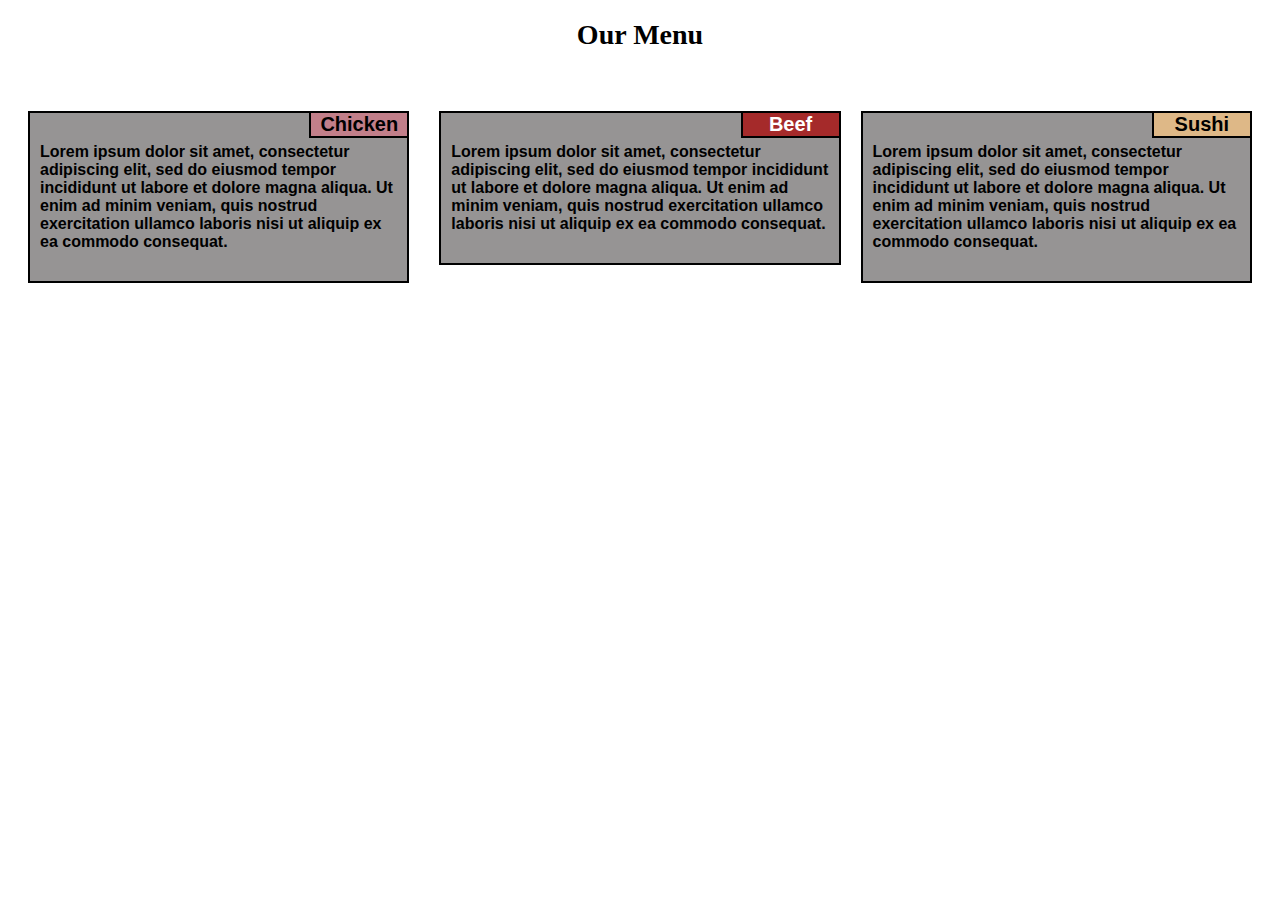
<file: site/module2-solution/index.html>
<!DOCTYPE html>
<html> 
    <head>
        <meta charset="utf-8">
        <meta name="viewport" content="width=device-width, initial-scale=1">
        <title> Our Menu</title>
        <link rel="stylesheet" type="text/css" href="css/Indexstyle.css">
    </head> 

    <body>
        <h1>Our Menu</h1>
        
        <div class="row"> 

            <div class="col-lg-4 col-md-6 col-sm-12">
             <section id = "First_section">
                <p id="Chicken">Chicken</p> 
                    <p>
                    Lorem ipsum dolor sit amet, consectetur adipiscing elit, 
                    sed do eiusmod tempor incididunt ut labore et dolore magna aliqua.
                    Ut enim ad minim veniam, quis nostrud exercitation ullamco laboris nisi ut aliquip ex ea commodo consequat.
                    </p> 
            </section>
        </div>

        <div class="col-lg-4 col-md-6 col-sm-12">
            <section id = "Second_section">
                    <p Id="Beef">Beef</p> 
                    <p>
                    Lorem ipsum dolor sit amet, consectetur adipiscing elit, 
                    sed do eiusmod tempor incididunt ut labore et dolore magna aliqua.
                    Ut enim ad minim veniam, quis nostrud exercitation ullamco laboris nisi ut aliquip ex ea commodo consequat.
                    </p>
            </section>
        </div>
        
        <div class="col-lg-4 col-md-12 col-sm-12">
            <section id = "Third_section">
                    <p id="Sushi">Sushi</p> 
                    <p>
                    Lorem ipsum dolor sit amet, consectetur adipiscing elit, 
                    sed do eiusmod tempor incididunt ut labore et dolore magna aliqua.
                    Ut enim ad minim veniam, quis nostrud exercitation ullamco laboris nisi ut aliquip ex ea commodo consequat.
                    </p>
            </section>

        </div>

    </div>

    </body> 
</html>
</file>
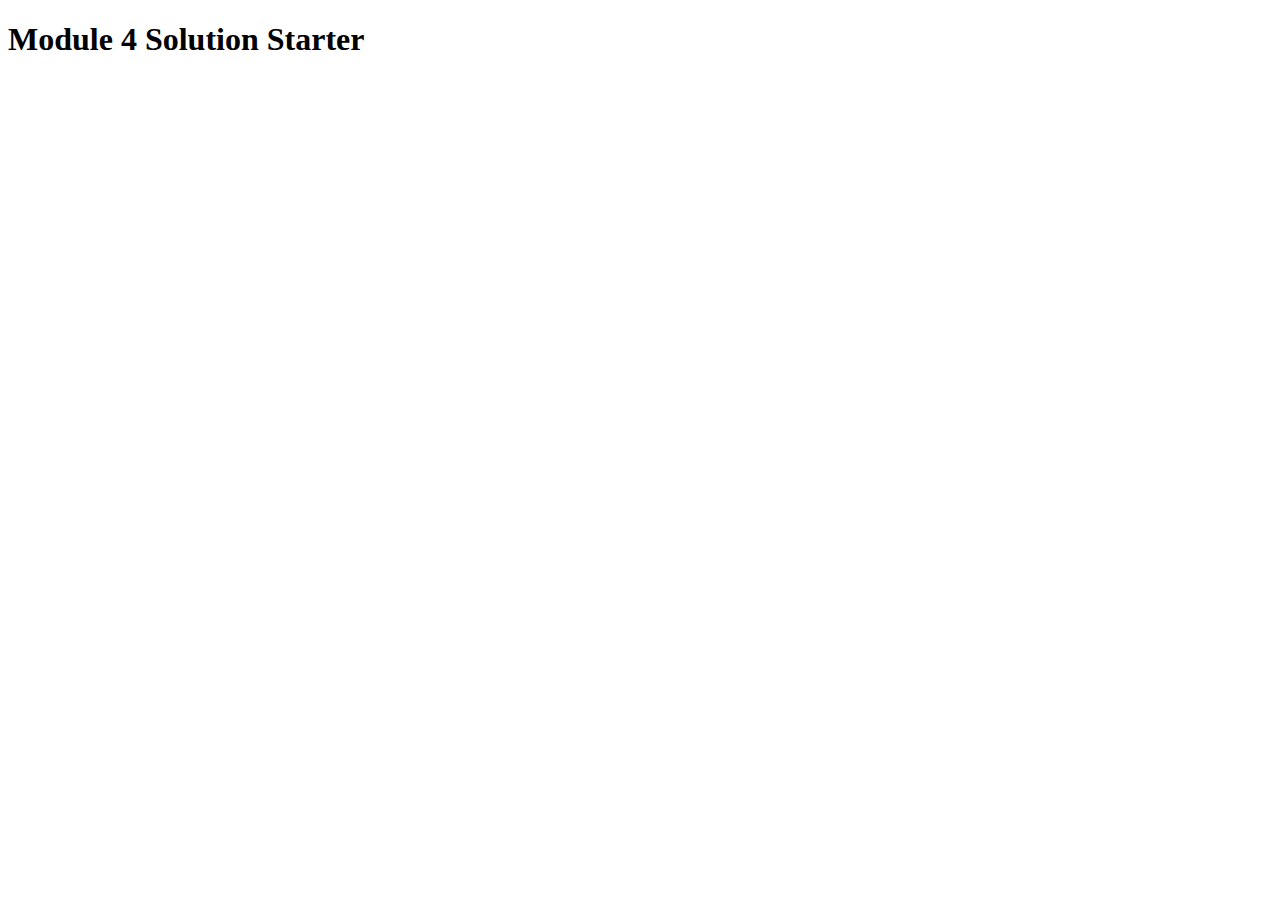
<file: site/module4-solution/easier/index.html>
<!DOCTYPE html>
<html>
<head>
  <meta charset="utf-8">
  <title>Module 4 Solution Starter</title>
  <script src="SpeakHello.js"></script>
  <script src="SpeakGoodBye.js"></script>
  <script src="script.js"></script>
</head>
<body>
  <h1>Module 4 Solution Starter</h1>
</body>
</html>
</file>
<file: site/module2-solution/css/Indexstyle.css>
/********** Base styles **********/
* {
    box-sizing: border-box;
  }

  h1 {
    text-align: center;
    font-size: 175%;
  }
  

  section {
    border: 2px solid black;
    background-color: #969494;
    font-family: Helvetica;
    color: black;
    overflow: visible;
  }

  
  p { 
    font-weight: bold;
    clear: both;
    margin: 30px 10px 30px 10px;
  }

  #Chicken {
      border: 2px solid black;
      background-color: #c27f8a;
      text-align: center;
      font-size: 125%;
      width: 100px;
      height: 15% auto;
      float:right;
      margin:-2px;
      padding: 0px;
  }

  #Beef {
      border: 2px solid black;
      background-color: brown;
      color: white;
      text-align: center;
      font-size: 125%;
      width: 100px;
      height: 15% auto;
      float:right;
      margin: -2px;
      padding: 0px;
      
  }

  #Sushi {
      border: 2px solid black;
      background-color: burlywood;
      text-align: center;
      font-size: 125%;
      width: 100px;
      height: 15% auto;
      float:right;
      margin:-2px;
      padding: 0px;
  }
  
  /* Simple Responsive Framework. */
  .row {
    width: 100%;
  }
  
/********** Desktop version **********/
@media (min-width: 992px) {

    #First_section{
        margin-right:20px;
        margin-left:20px;
    }

    #Second_section{
        margin-right:10px;
        margin-left:10px;
    }

    #Third_section{
        margin-right:20px;
        margin-left:10px;
    }
    
    h1 {
      margin-bottom: 60px;
    }

    .col-lg-1, .col-lg-2, .col-lg-3, .col-lg-4, .col-lg-5, .col-lg-6, .col-lg-7, .col-lg-8, .col-lg-9, .col-lg-10, .col-lg-11, .col-lg-12 {
      float: left;
    }
    .col-lg-1 {
      width: 8.33%;
    }
    .col-lg-2 {
      width: 16.66%;
    }
    .col-lg-3 {
      width: 25%;
    }
    .col-lg-4 {
      width: 33.33%;
    }
    .col-lg-5 {
      width: 41.66%;
    }
    .col-lg-6 {
      width: 50%;
    }
    .col-lg-7 {
      width: 58.33%;
    }
    .col-lg-8 {
      width: 66.66%;
    }
    .col-lg-9 {
      width: 74.99%;
    }
    .col-lg-10 {
      width: 83.33%;
    }
    .col-lg-11 {
      width: 91.66%;
    }
    .col-lg-12 {
      width: 100%;
    }
  }
  
  /********** Tablet version **********/
  @media (min-width: 768px) and (max-width: 991px) {

    #First_section{
        margin-right:20px;
        margin-left:20px;
    }

    #Second_section{
        margin-right:20px;
        margin-left:10px;
    }

    #Third_section{
        margin-top:30px;
        margin-right:20px;
        margin-left:20px;
    }
   
    h1 {
      margin-bottom: 30px;
    }

    .col-md-1, .col-md-2, .col-md-3, .col-md-4, .col-md-5, .col-md-6, .col-md-7, .col-md-8, .col-md-9, .col-md-10, .col-md-11, .col-md-12 {
      float: left;
    }
    .col-md-1 {
      width: 8.33%;
    }
    .col-md-2 {
      width: 16.66%;
    }
    .col-md-3 {
      width: 25%;
    }
    .col-md-4 {
      width: 33.33%;
    }
    .col-md-5 {
      width: 41.66%;
    }
    .col-md-6 {
      width: 50%;
    }
    .col-md-7 {
      width: 58.33%;
    }
    .col-md-8 {
      width: 66.66%;
    }
    .col-md-9 {
      width: 74.99%;
    }
    .col-md-10 {
      width: 83.33%;
    }
    .col-md-11 {
      width: 91.66%;
    }
    .col-md-12 {
      width: 100%;
    }
  }
  
  /********** Mobile version **********/
@media (max-width: 767px) {

    #First_section {
        margin-right:20px;
        margin-left:20px;
        margin-bottom: 10px;
    }

    #Second_section {
        margin-right:20px;
        margin-left:20px;
        margin-bottom: 20px;
        
    }
    
    #Third_section{
        margin-right:20px;
        margin-left:20px;
    }

    h1 {
      margin-bottom: 15px;
    }


    .col-sm-1, .col-sm-2, .col-sl-3, .col-sm-4, .col-sm-5, .col-sm-6, .col-sm-7, .col-sm-8, .col-sm-9, .col-sm-10, .col-sm-11, .col-sm-12 {
      float: left;
    }
    .col-sm-1 {
      width: 8.33%;
    }
    .col-sm-2 {
      width: 16.66%;
    }
    .col-sm-3 {
      width: 25%;
    }
    .col-sm-4 {
      width: 33.33%;
    }
    .col-sm-5 {
      width: 41.66%;
    }
    .col-sm-6 {
      width: 50%;
    }
    .col-sm-7 {
      width: 58.33%;
    }
    .col-sm-8 {
      width: 66.66%;
    }
    .col-sm-9 {
      width: 74.99%;
    }
    .col-sm-10 {
      width: 83.33%;
    }
    .col-sm-11 {
      width: 91.66%;
    }
    .col-sm-12 {
      width: 100%;
    }
  }
</file>
